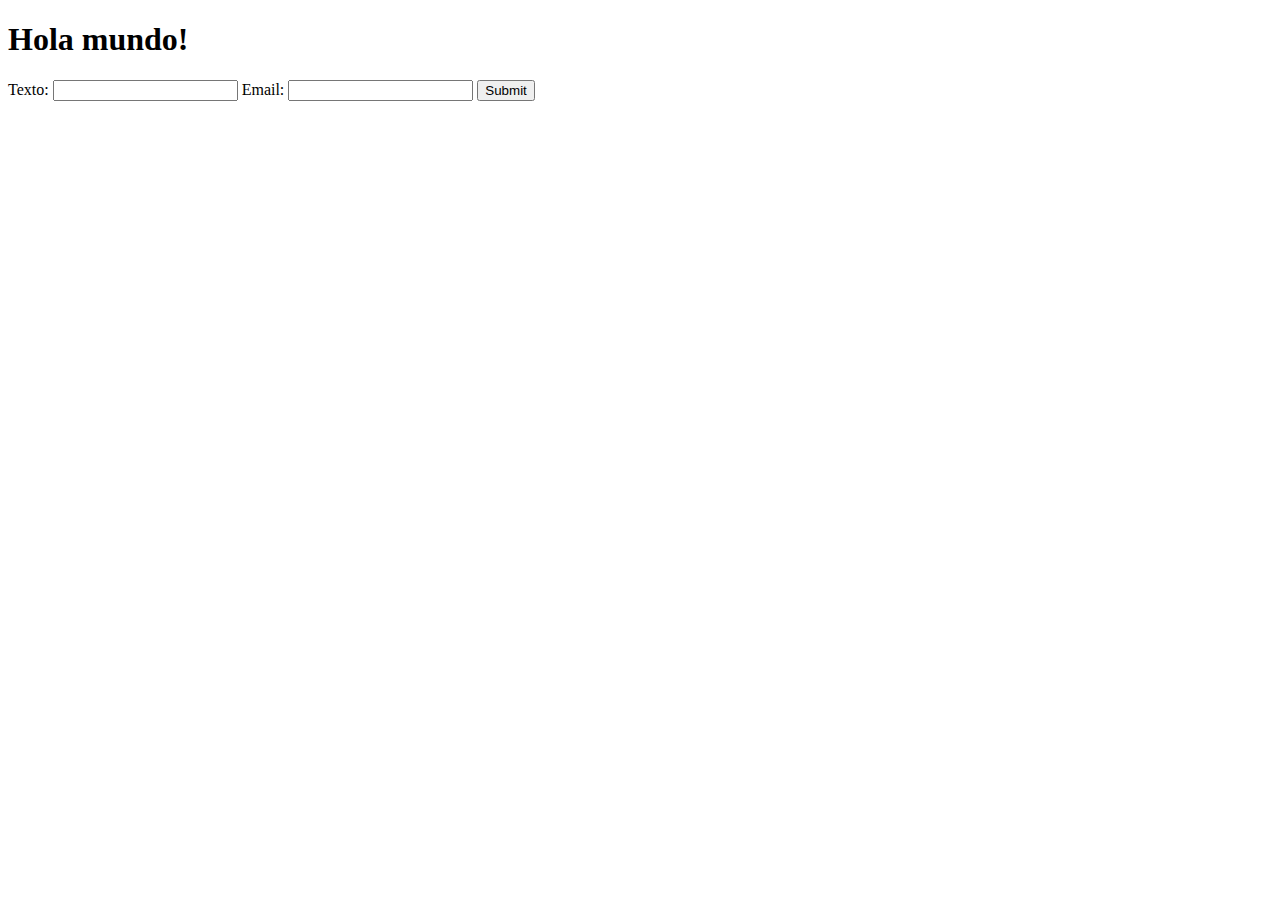
<file: Servlets y JSP/HolaMundo/target/HolaMundo-1.0-SNAPSHOT/index.html>
<!DOCTYPE html>
<html>
    <head>
        <title>Start Page</title>
        <meta http-equiv="Content-Type" content="text/html; charset=UTF-8">
    </head>
    <body>
        <h1>Hola mundo!</h1>
        <form id="formulario" action="EJBServlet" method="GET">
            
            <label for="texto">Texto:</label>
            <input type="text" name="texto" value=""/>
            
            <label for="email">Email:</label>
            <input type="email" name="email" value=""/>
            
            <input type="submit"/>
        </form>
    </body>
</html>
</file>
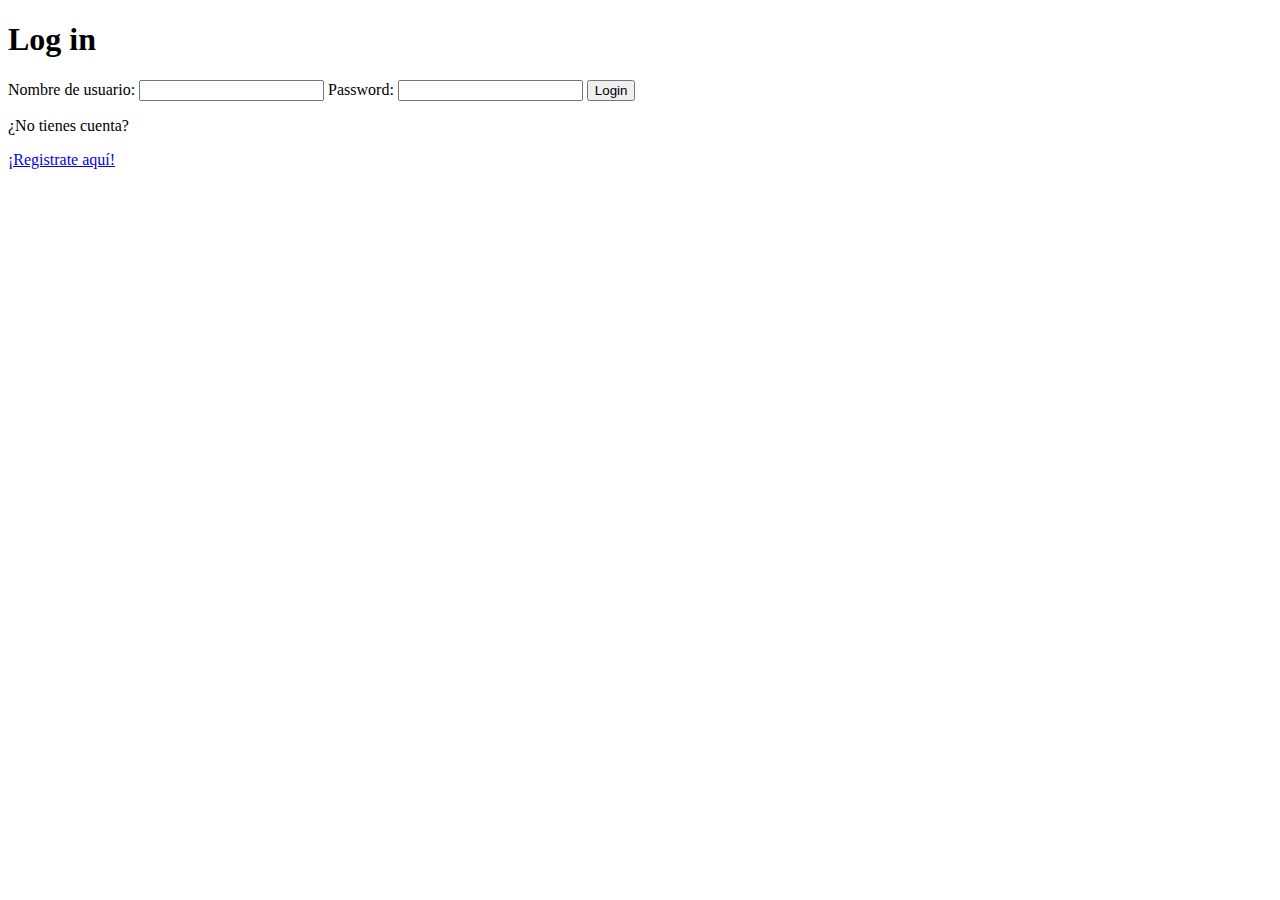
<file: Servlets y JSP/PracticaServlets/target/PracticaServlets-1.0-SNAPSHOT/index.html>
<!DOCTYPE html>
<html>
    <head>
        <title>Log In</title>
        <meta charset="UTF-8"/>
    </head>
    <body>
        <h1>Log in</h1>
        <div>
            <form id="loginform" method="POST" action="ServletLogin">
                <label for="nombreUsuario">Nombre de usuario:</label>
                <input id="nombreUsuario" type="text" name="nombreUsuario"/>
                <label for="passwordUsuario">Password:</label>
                <input id="passwordUsuario" type="password" name="passwordUsuario"/>
                <input type="submit" value="Login"/>
            </form>
        </div>
        <p>¿No tienes cuenta?</p><a href="signup.html">¡Registrate aquí!</a>
    </body>
</html>
</file>
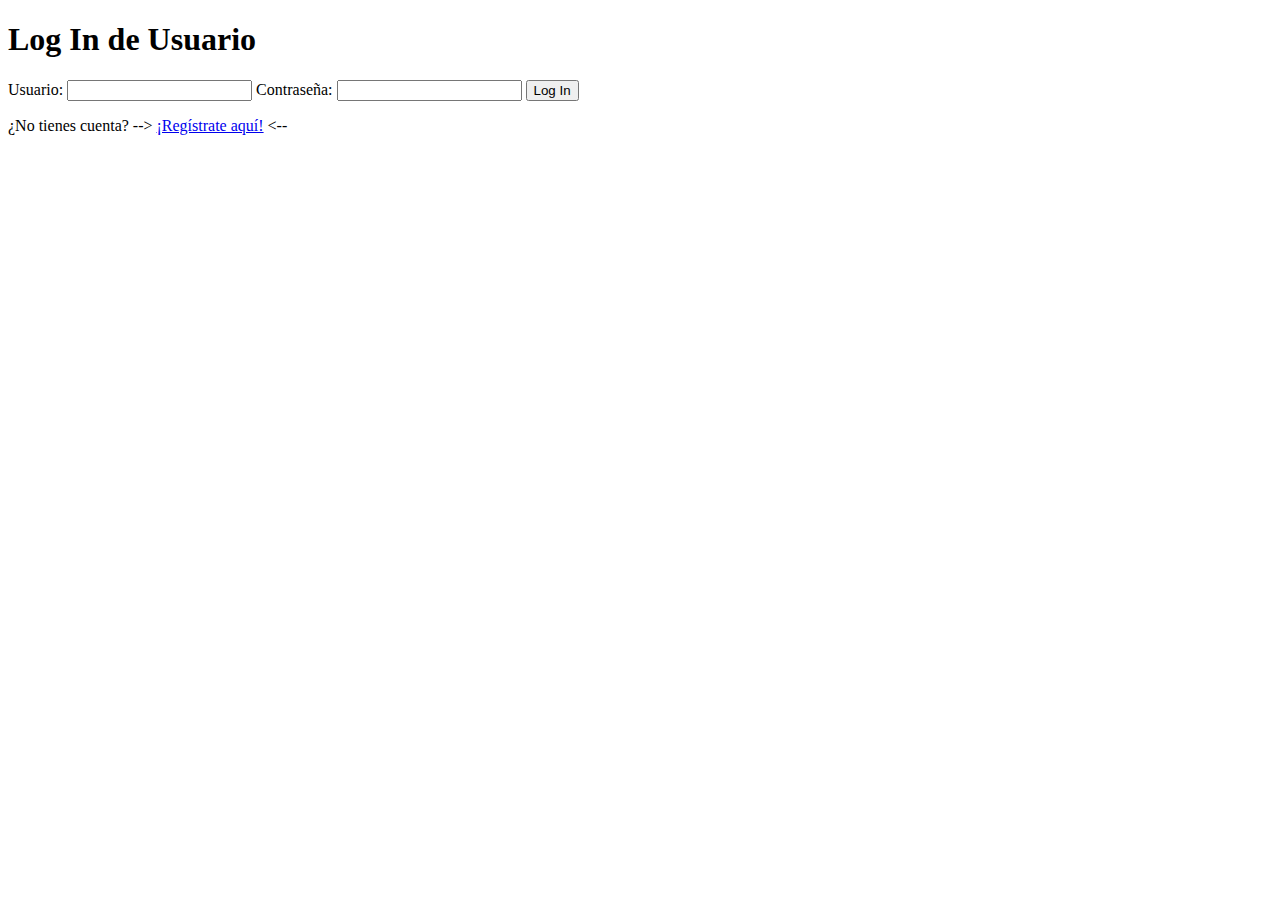
<file: Servlets y JSP/ProyectoServlets/target/ProyectoServlets-1.0-SNAPSHOT/index.html>
<!DOCTYPE html>
<html>
    <head>
        <title>Start Page</title>
        <meta http-equiv="Content-Type" content="text/html; charset=UTF-8">
    </head>
    <body>
        <h1>Log In de Usuario</h1>
        <form id="formLogIn" action="ServletLogIn" method="POST">
            <label for="usuario">Usuario:</label>
            <input type="text" name="usuario" id="usuario"/>
            <label for="password">Contraseña:</label>
            <input type="password" name="password" id="password"/>
            <input type="submit" value="Log In"/>
            <br/>
            <p>¿No tienes cuenta? --> <a href="signup.html">¡Regístrate aquí!</a> <-- </p>
        </form>
    </body>
</html>
</file>
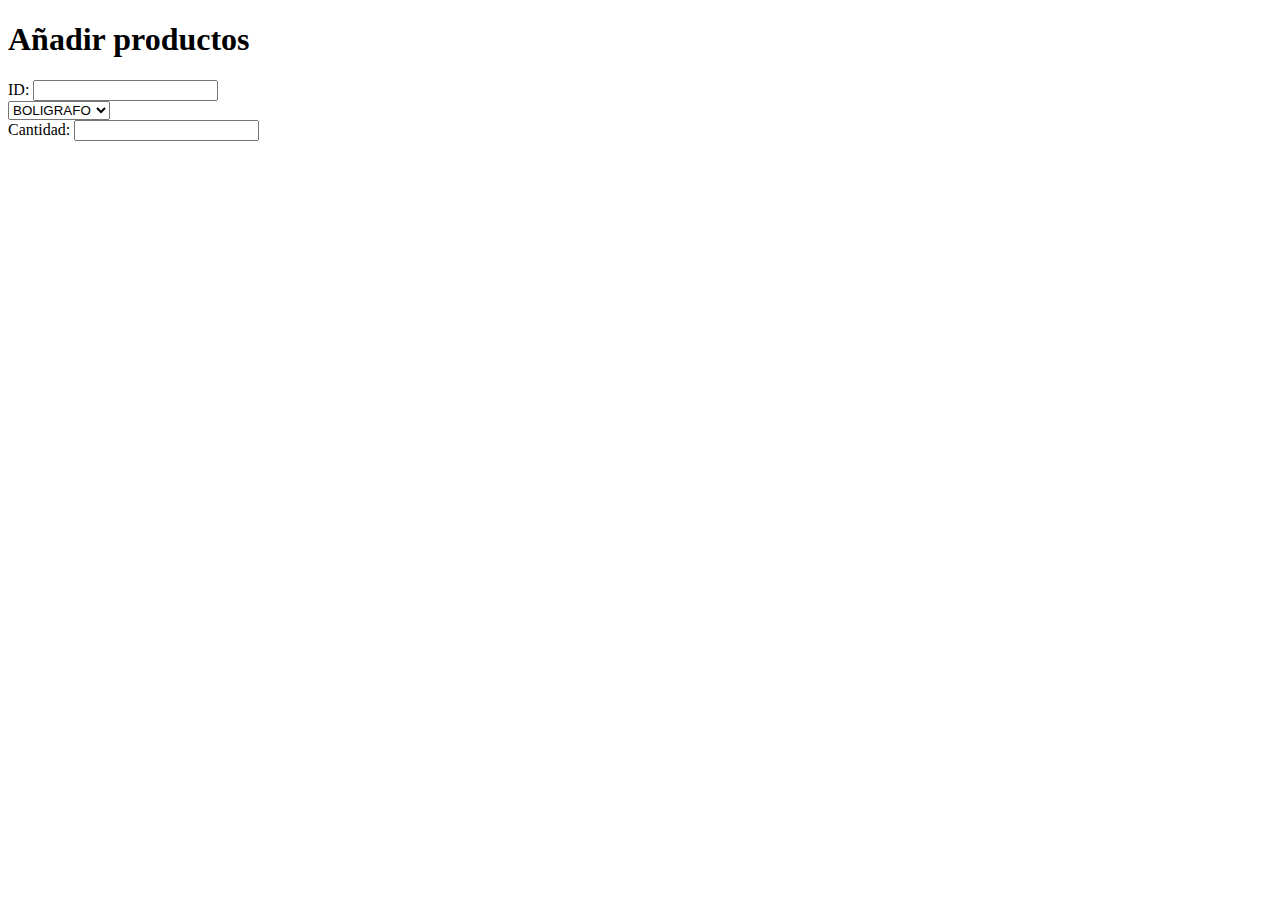
<file: Servlets y JSP/ExamenServlets/src/main/webapp/index.html>
<!DOCTYPE html>
<html>
    <head>
        <title>Start Page</title>
        <meta charset="utf-8"/>
        <meta http-equiv="Content-Type" content="text/html; charset=UTF-8">
    </head>
    <body>
        <h1>Añadir productos</h1>
        <form name="form1" action="ServletAddProduct" method="POST">
            <label for="id">ID:</label>
            <input type="number" name="id"/>
            <br/>
            <select name="cmbProductos">
                <option value="BOLIGRAFO">BOLIGRAFO</option>
                <option value="TONER">TONER</option>
                <option value="LAPIZ">LAPIZ</option>
                <option value="IMPRESORA">IMPRESORA</option>
                <option value="CUADERNO">CUADERNO</option>
            </select>
            <br/>
            <label for="cantidad">Cantidad:</label>
            <input type="number" name="cantidad"/>
        </form>
    </body>
</html>
</file>
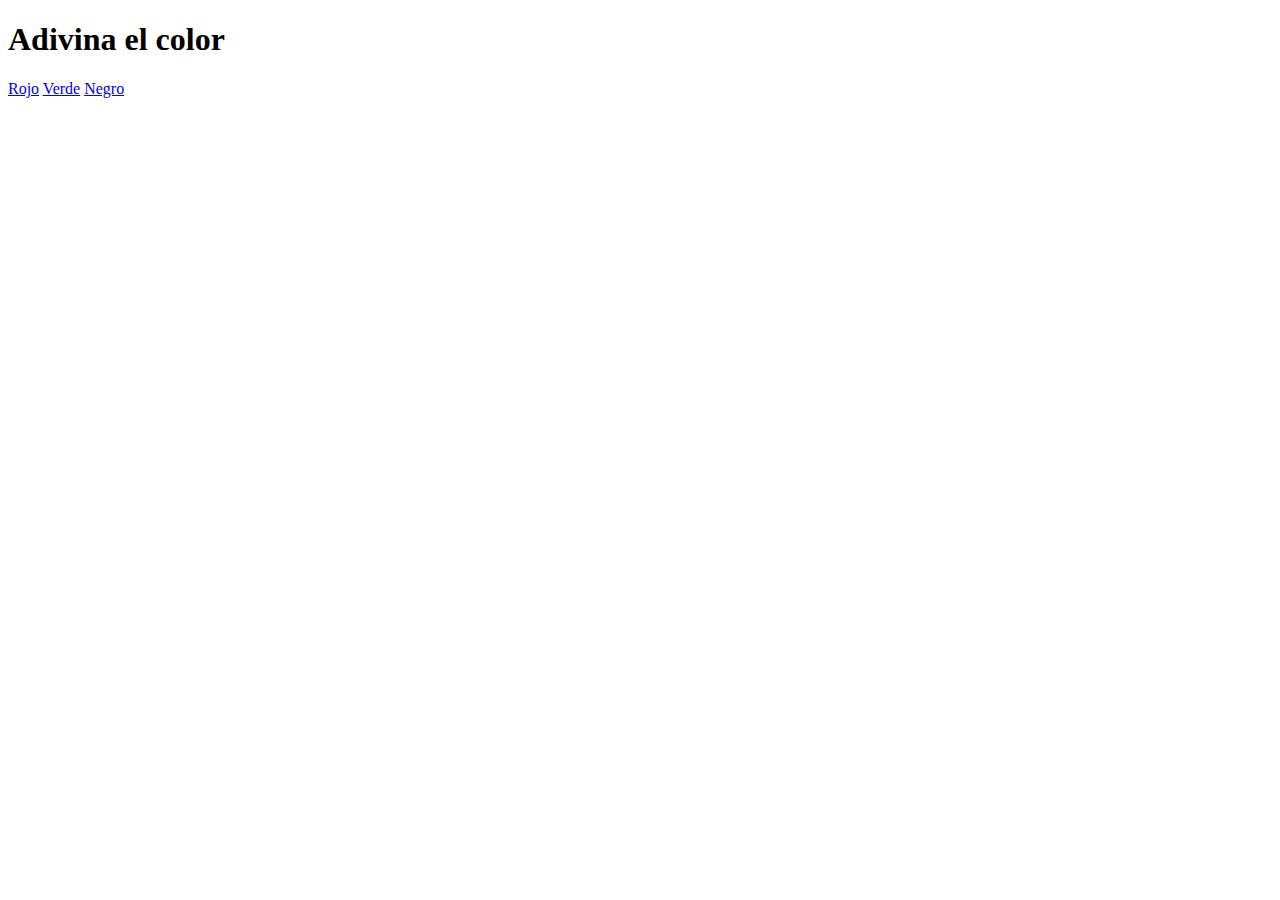
<file: Servlets y JSP/HolaMundo/target/HolaMundo-1.0-SNAPSHOT/color.html>
<!DOCTYPE html>
<!--
To change this license header, choose License Headers in Project Properties.
To change this template file, choose Tools | Templates
and open the template in the editor.
-->
<html>
    <head>
        <title>TODO supply a title</title>
        <meta charset="UTF-8">
        <meta name="viewport" content="width=device-width, initial-scale=1.0">
    </head>
    <body>
        <div>
            <h1>Adivina el color</h1>
            <a href="AdivinaColor?color=red">Rojo</a>
            <a href="AdivinaColor?color=red">Verde</a>
            <a href="AdivinaColor?color=black">Negro</a>
        </div>
    </body>
</html>
</file>
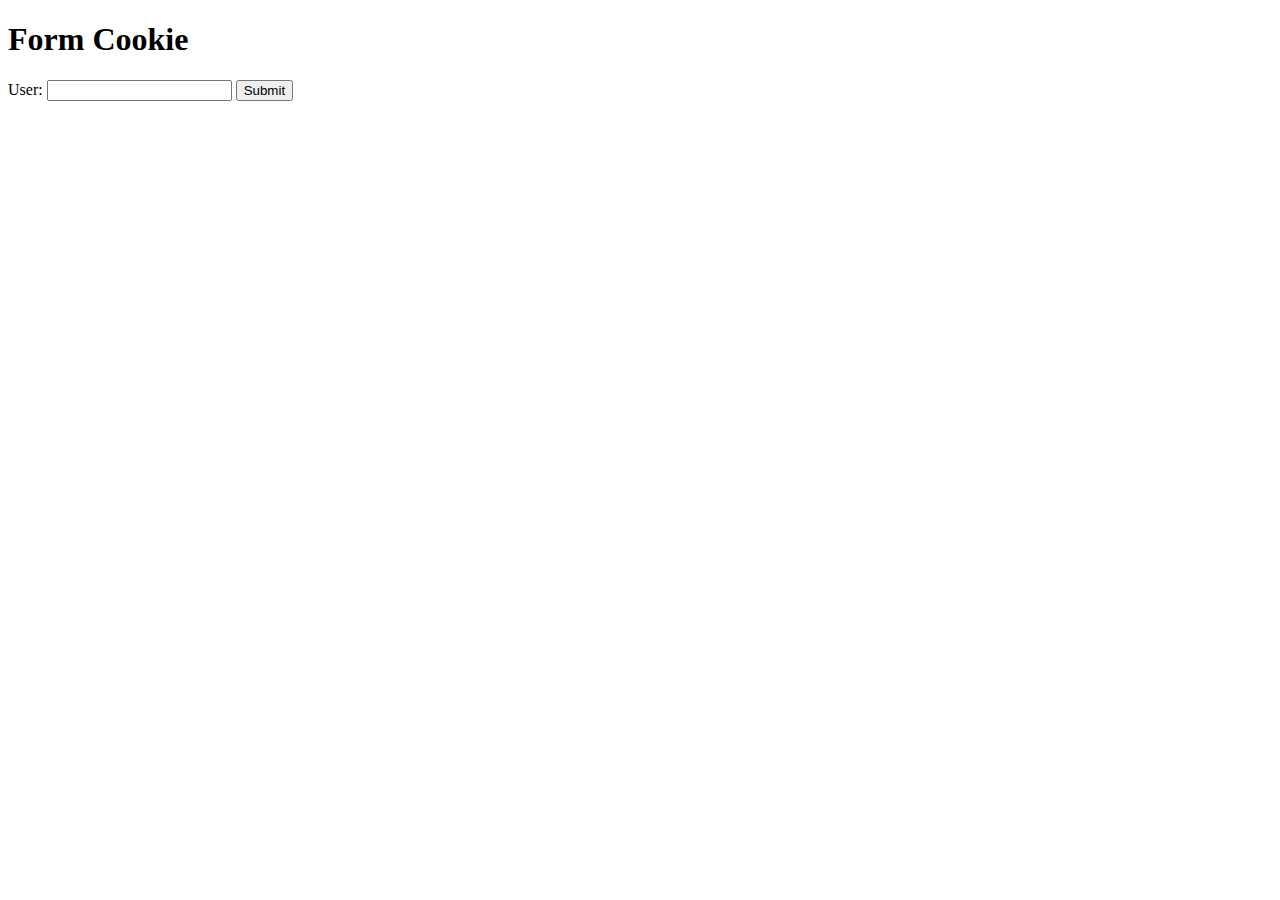
<file: Servlets y JSP/HolaMundo/target/HolaMundo-1.0-SNAPSHOT/cookie.html>
<!DOCTYPE html>
<!--
To change this license header, choose License Headers in Project Properties.
To change this template file, choose Tools | Templates
and open the template in the editor.
-->
<html>
    <head>
        <title>TODO supply a title</title>
        <meta charset="UTF-8">
        <meta name="viewport" content="width=device-width, initial-scale=1.0">
    </head>
    <body>
        <div>
            <h1>Form Cookie</h1>
            <form id="formCookies" method="POST" action="CookieServlet">
                    <label for="user">User:</label>
                    <input id="user" type="text" name="user">
                    <input type="submit">
            </form> 
        </div>
    </body>
</html>
</file>
